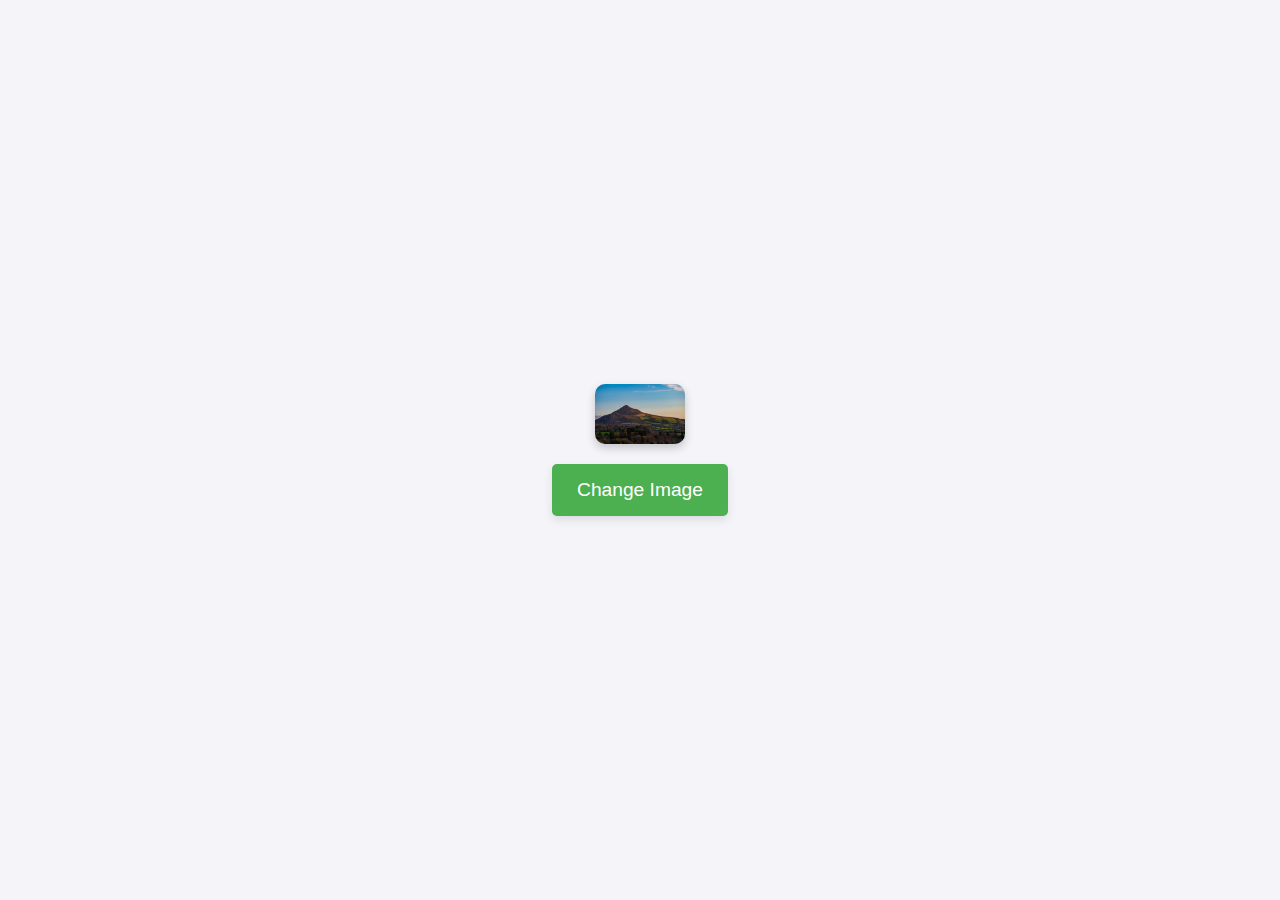
<file: week 6/index.html>
<!DOCTYPE html>
<html lang="en">
  <head>
    <meta charset="UTF-8">
    <meta name="viewport" content="width=device-width, initial-scale=1.0">
    <title>JavaScript Objects</title>
    <link rel="stylesheet" href="style.css">
  </head>
  <body>
    <div class="wrapper">
      <img id="imageDisplay" src="mountain.jpg" alt="Image">
    </div>
    <button id="changeImageButton">Change Image</button>

    <script src="https://code.jquery.com/jquery-3.6.0.min.js"></script>
    <script src="script.js"></script>
  </body>
</html>
</file>
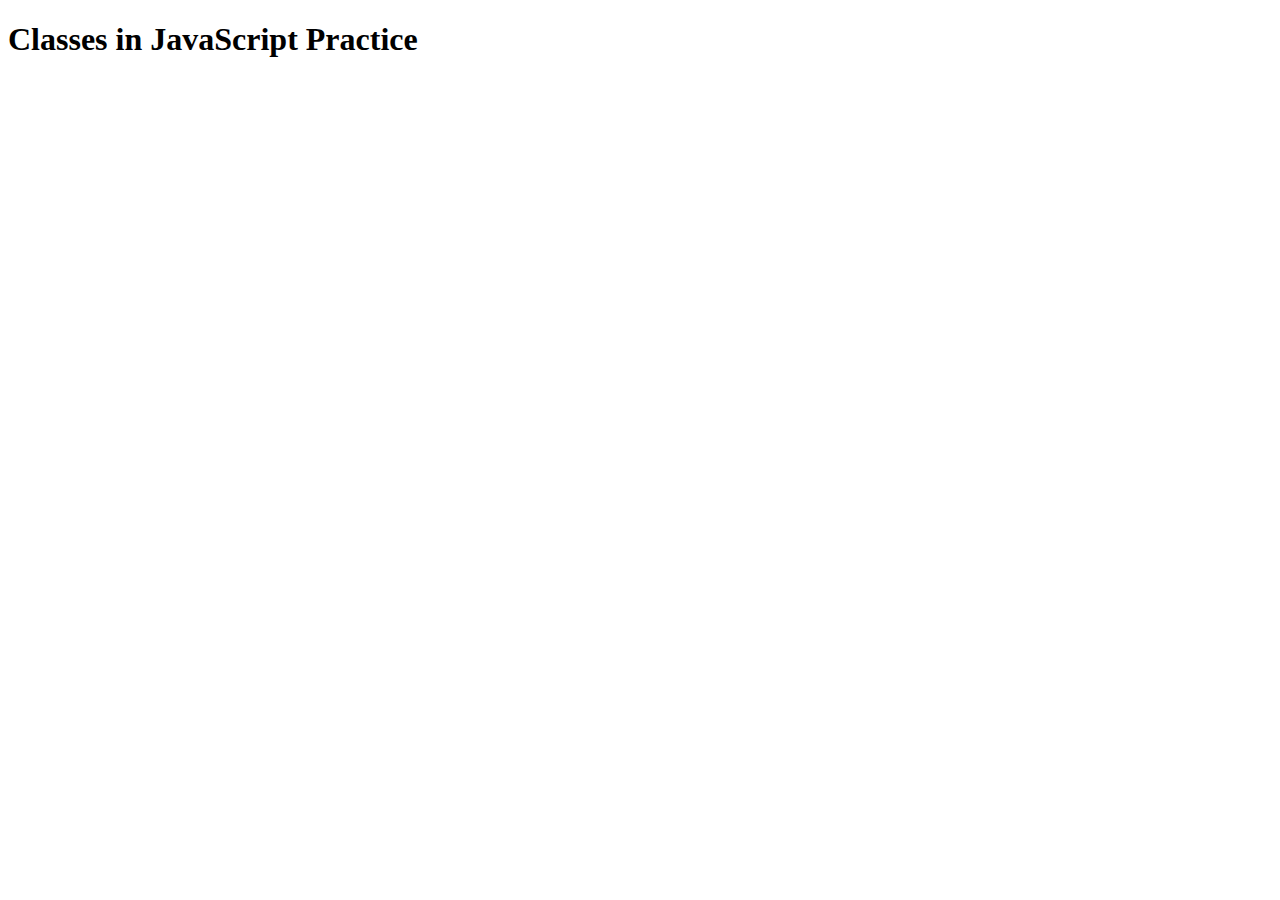
<file: week 8/index.html>
<!DOCTYPE html>
<html lang="en" dir="ltr">
  <head>
    <meta charset="utf-8">
    <title>Object Oriented Programming</title>
  </head>
  <body>
    <h1> Classes in JavaScript Practice</h1>

    <script type="text/javascript" src="script.js"></script> <!-- Script moved here -->
  </body>
</html>
</file>
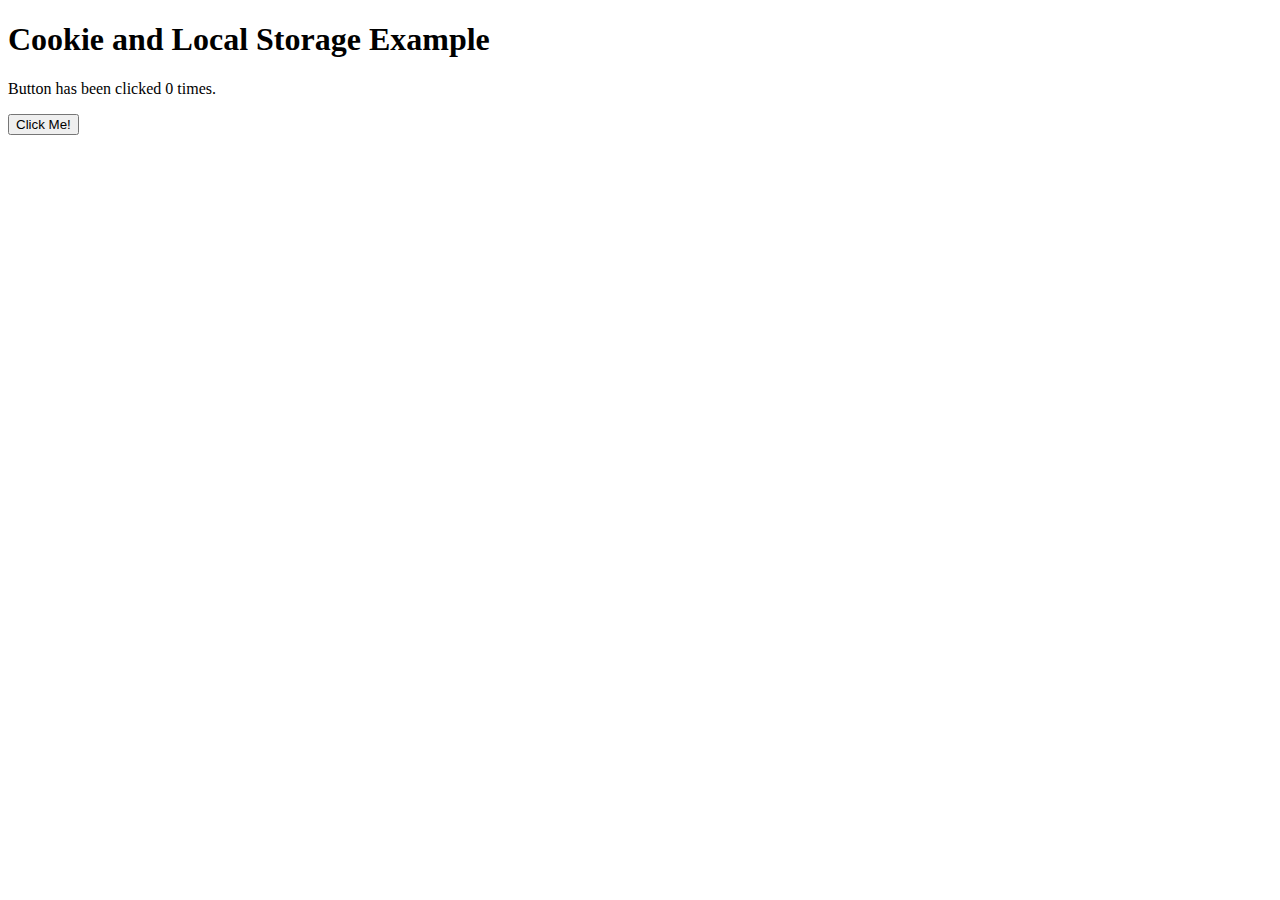
<file: week 9/index.html>
<!DOCTYPE html>
<html lang="en">
<head>
  <meta charset="UTF-8">
  <meta name="viewport" content="width=device-width, initial-scale=1.0">
  <title>Cookie and Local Storage Example</title>
  <script type="text/javascript" src="newscript.js"></script>
</head>
<body>
  <h1>Cookie and Local Storage Example</h1>
  <p>Button has been clicked <span id="click-count">0</span> times.</p>
  <button onclick="handleClick()">Click Me!</button>
</body>
</html>
</file>
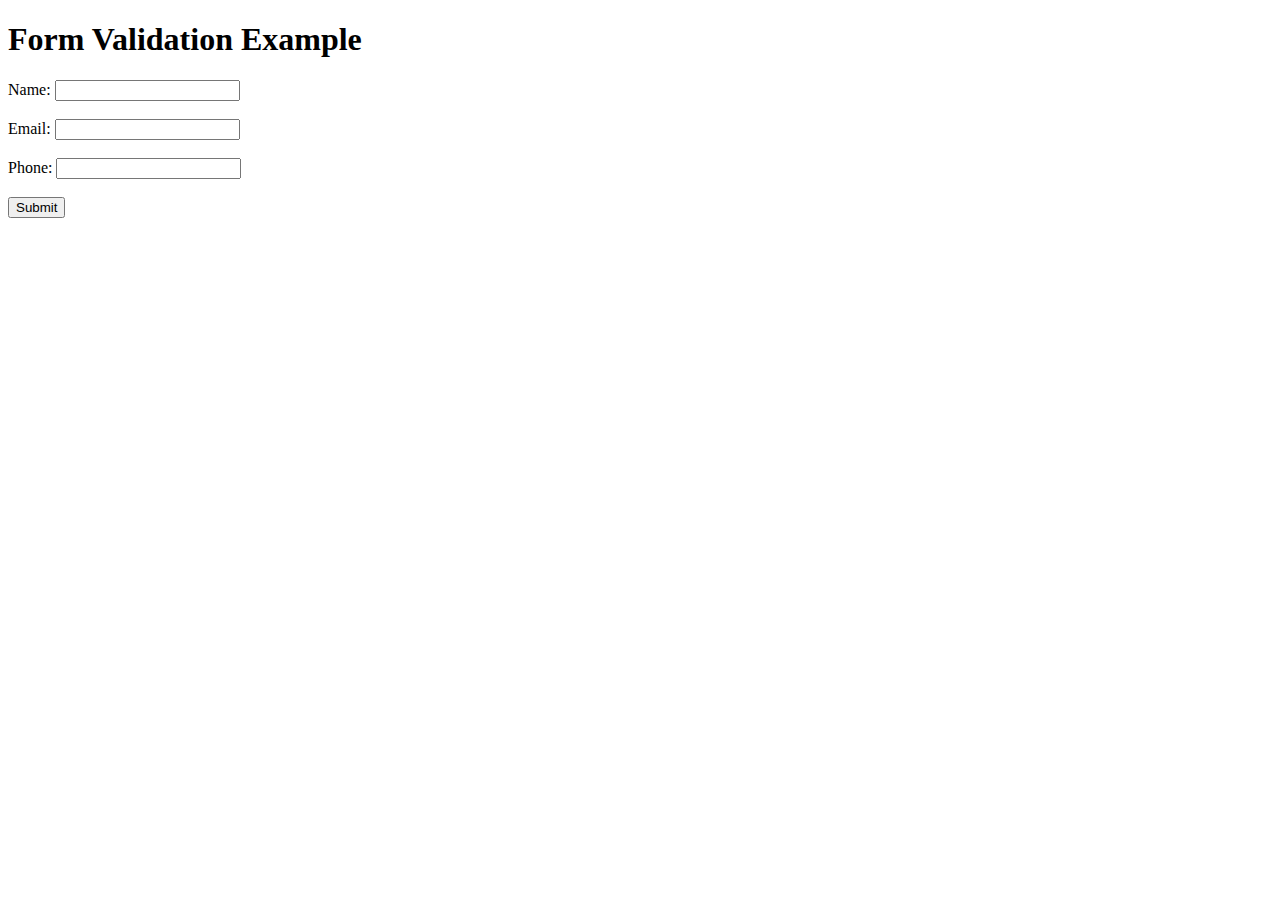
<file: wk 4/index.html>
<!DOCTYPE html>
<html lang="en" dir="ltr">
  <head>
    <meta charset="utf-8">
    <title>Form Validation</title>
</head>
<body>
    <h1>Form Validation Example</h1>
    <form id="myForm">
        <label for="name">Name:</label>
        <input type="text" id="name" name="name"><br><br>

        <label for="email">Email:</label>
        <input type="email" id="email" name="email"><br><br>

        <label for="phone">Phone:</label>
        <input type="tel" id="phone" name="phone"><br><br>

        <button type="submit">Submit</button>
        <p id="errorMessage" style="color: red;"></p>
    </form>

    <script src="script.js"></script>
</body>
</html>
</file>
<file: week 6/style.css>
/* Reset some default styles */
* {
  margin: 0;
  padding: 0;
  box-sizing: border-box;
}

/* Body styling */
body {
  font-family: Arial, sans-serif;
  background-color: #f4f4f9; /* Light grey background */
  display: flex;
  justify-content: center;
  align-items: center;
  height: 100vh;
  flex-direction: column;
}

/* Wrapper for the image */
.wrapper {
  display: flex;
  justify-content: center;
  margin-bottom: 20px; /* Space below the image */
}

/* Styling the image */
#imageDisplay {
  max-width: 100%; /* Make sure the image doesn't exceed container width */
  max-height: 400px; /* Limit the height of the image */
  border-radius: 10px; /* Rounded corners for a soft look */
  box-shadow: 0 4px 10px rgba(0, 0, 0, 0.2); /* Subtle shadow for depth */
  transition: transform 0.3s ease-in-out; /* Smooth zoom effect on hover */
}

/* Hover effect for the image */
#imageDisplay:hover {
  transform: scale(1.05); /* Slight zoom on hover */
}

/* Button styles */
button {
  background-color: #4CAF50; /* Green background */
  color: white;
  font-size: 1.2em;
  padding: 15px 25px;
  border: none;
  border-radius: 5px;
  cursor: pointer;
  box-shadow: 0 4px 10px rgba(0, 0, 0, 0.1); /* Subtle shadow */
  transition: background-color 0.3s ease, transform 0.3s ease;
}

/* Hover effect for the button */
button:hover {
  background-color: #45a049; /* Darker green on hover */
  transform: scale(1.05); /* Slight zoom effect */
}

/* Text styles */
h1 {
  font-size: 2.5em;
  color: #333; /* Dark grey for text */
  margin-bottom: 20px;
  text-align: center;
}

/* Paragraph for the click count */
p {
  font-size: 1.1em;
  color: #555; /* Slightly lighter grey */
  margin-bottom: 20px;
  text-align: center;
}
</file>
